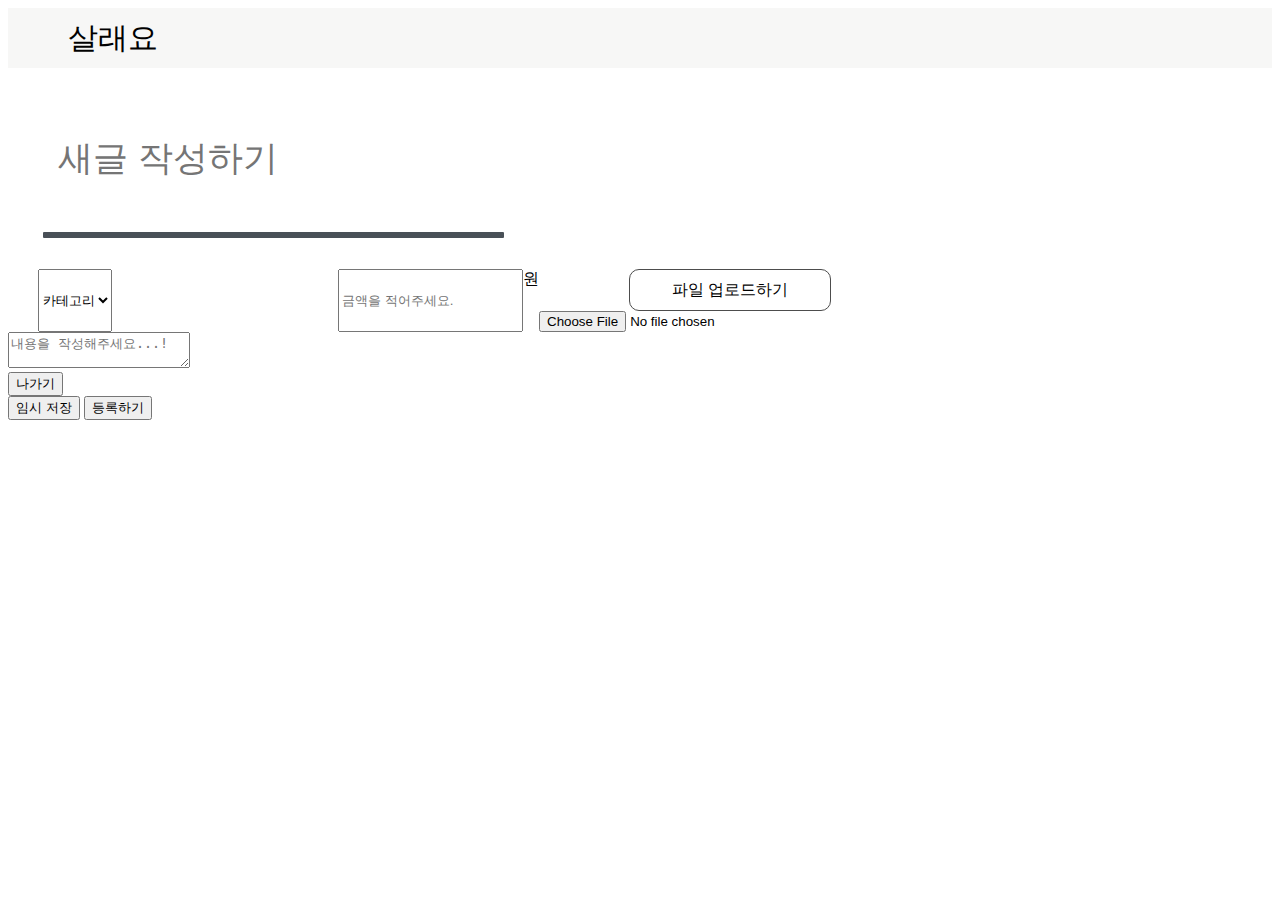
<file: template/index.html>
<!DOCTYPE html>
<html lang="en">
<head>
    <meta charset="UTF-8">
    <link href="https://cdn.jsdelivr.net/npm/bootstrap@5.0.2/dist/css/bootstrap.min.css" rel="stylesheet"
          integrity="sha384-EVSTQN3/azprG1Anm3QDgpJLIm9Nao0Yz1ztcQTwFspd3yD65VohhpuuCOmLASjC" crossorigin="anonymous">
    <link rel="stylesheet" type="text/css" href="/../../static/css/up_load.css">
    <title>업로드 페이지</title>
</head>
<body>
<div class="upload_header">
    <div class="upload_header_name">
        살래요
    </div>
</div>
<input class="upload_title"
       placeholder="새글 작성하기" onfocus="this.placeholder=''"
       onblur="this.placeholder='제목을 입력하세요.'">
<div class="upload_title_line"></div>
<div class="upload_sec_line">
    <div class="upload_category">
        <select class="form-select" id="floatingSelect" aria-label="Floating label select example">
            <option selected>카테고리</option>
            <option value="1">임</option>
            <option value="2">시</option>
            <option value="3">카</option>
            <option value="3">테</option>
        </select>
        <label for="floatingSelect"></label>
    </div>

    <div class="upload_start_money">
        <input type="number" class="form-control" aria-label="Amount (to the nearest dollar)"
               placeholder="금액을 적어주세요." onblur="this.placeholder='금액을 적어주세요.'">
        <span class="input-group-text">원</span>
    </div>
    <label for="upload_file_button">
        <div class="upload_file">파일 업로드하기</div>
        <input type="file" name="file" id="upload_file_button">
    </label>

</div>
<div>
    <textarea class="upload_comment" style="white-space: pre-wrap"
              placeholder="내용을 작성해주세요...!" onfocus="this.placeholder=''" onblur="this.placeholder='내용을 작성해주세요...!'"></textarea>
</div>
<div class="upload_comment_buttons">
    <button type="button" class="btn btn-danger" id="upload_comment_out">나가기</button>
        <div class="upload_comment_buttons2">
    <button type="button" class="btn btn-secondary" id="upload_comment_tempo">임시 저장</button>
    <button type="button" class="btn btn-primary" id="upload_comment_save">등록하기</button>
    </div>
</div>
</body>
</html>
</file>
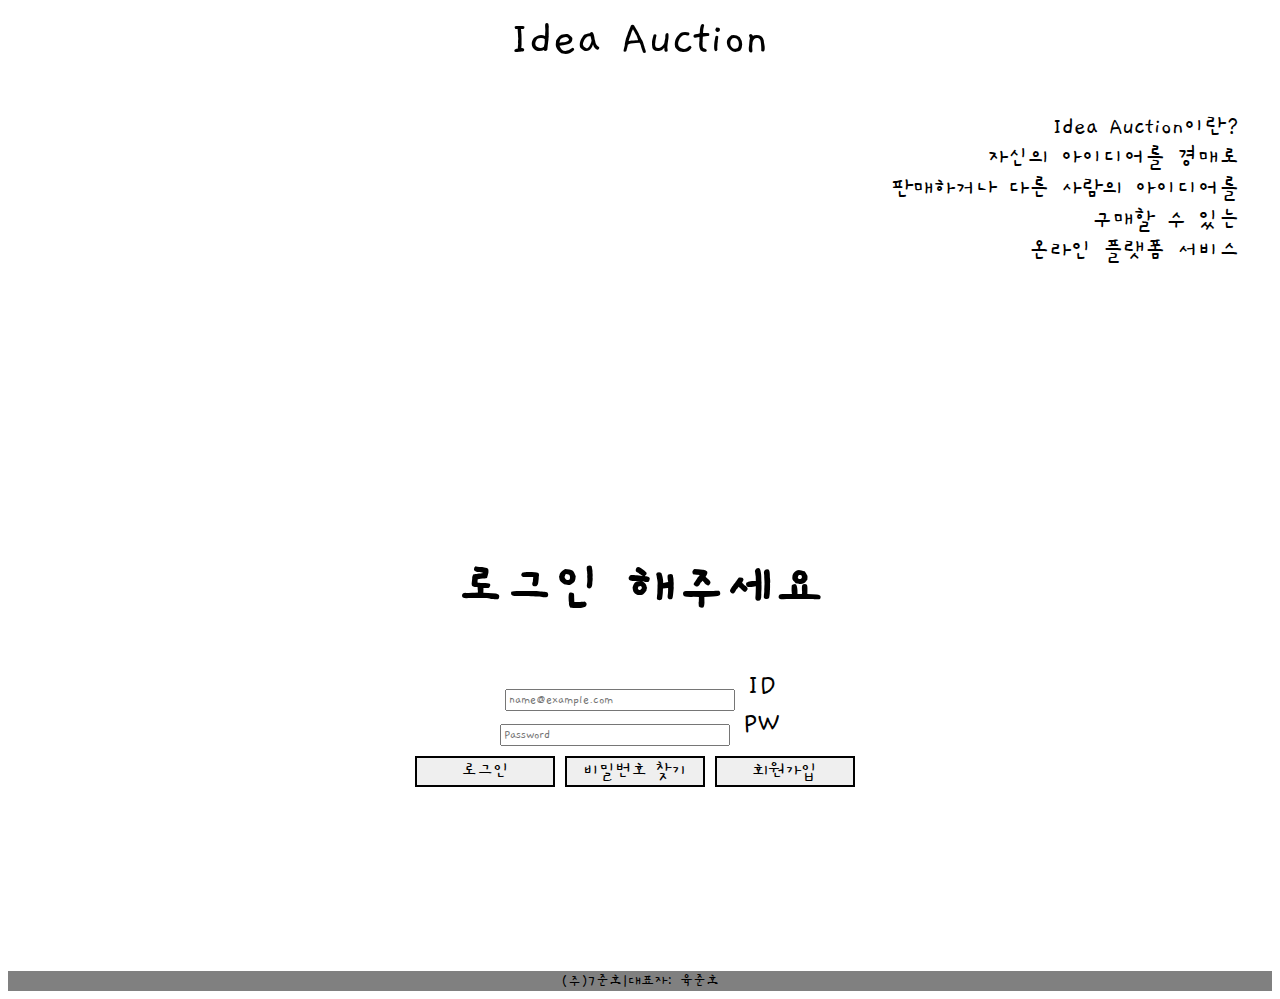
<file: real-last-master/templates/login_page/login_page.html>
<!doctype html>
<html lang="en" xmlns="http://www.w3.org/1999/html">
<head>
    <meta charset="UTF-8">
    <title>로그인 페이지</title>
    <link href="https://cdn.jsdelivr.net/npm/bootstrap@5.0.2/dist/css/bootstrap.min.css" rel="stylesheet"
        integrity="sha384-EVSTQN3/azprG1Anm3QDgpJLIm9Nao0Yz1ztcQTwFspd3yD65VohhpuuCOmLASjC" crossorigin="anonymous">
    <script src="https://ajax.googleapis.com/ajax/libs/jquery/3.5.1/jquery.min.js"></script>
    <script src="https://cdn.jsdelivr.net/npm/bootstrap@5.0.2/dist/js/bootstrap.bundle.min.js"
        integrity="sha384-MrcW6ZMFYlzcLA8Nl+NtUVF0sA7MsXsP1UyJoMp4YLEuNSfAP+JcXn/tWtIaxVXM"
        crossorigin="anonymous"></script>
    <link href="https://fonts.googleapis.com/css2?family=Gaegu&family=Jua&display=swap" rel="stylesheet">

    <link rel="stylesheet" type="text/css" href = "../../static/css/login_page.css">

<!--    <script type="text/javascript" src="../static/login_page.js"></script>-->

</head>
<body>
<header class="head">
    Idea Auction
</header>
<div class="wrap">
    <div class="directionsBox">
        Idea Auction이란?</br>
        자신의 아이디어를 경매로</br>
        판매하거나 다른 사람의 아이디어를</br>
        구매할 수 있는</br>
        온라인 플랫폼 서비스</br>
    </div>
    <form method="post" action="/">
        <div class="loginBox">
            <h1>로그인 해주세요</h1>

            <div class="form-floating mb-3">
                <input name="idIn"  type="text" class="form-control" id="floatingInput" placeholder="name@example.com">
                <label for="floatingInput">ID</label>
            </div>
            <div class="form-floating">
                <input name="pwIn" type="password" class="form-control" id="floatingPassword" placeholder="Password">
                <label for="floatingPassword">PW</label>
            </div>

            <div class="btnBox">
                <button type="submit" class="btn btn-dark">로그인</button></br>
                <button type="button" class="btn btn-dark">비밀번호 찾기</button>
                <button type="button" class="btn btn-dark" onclick="location.href='register_page.html/register'">회원가입</button>
            </div>
        </div>
    </form>

</div>
<footer class="foot">
    (주)7준호|대표자: 육준호
</footer>
</body>
</html>
</file>
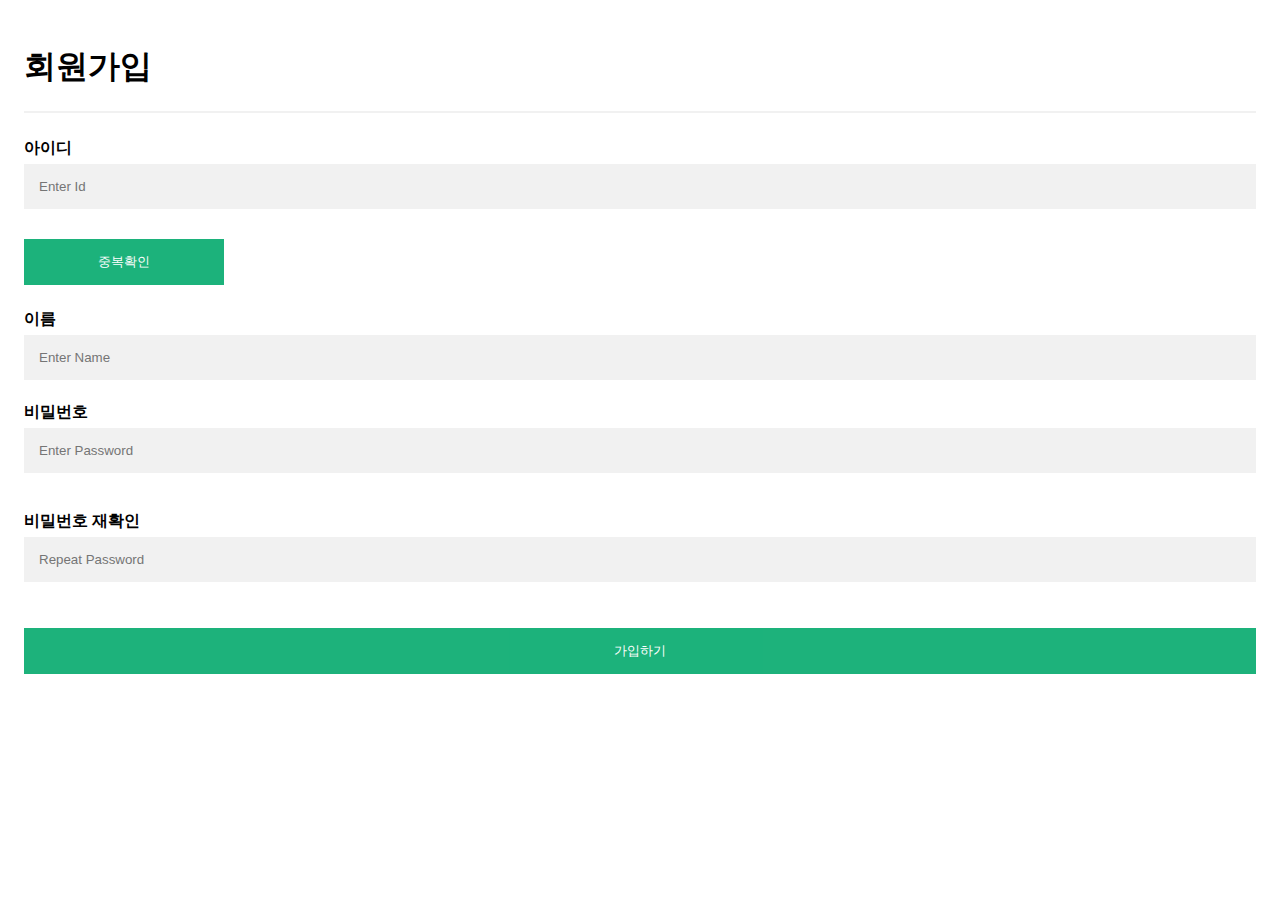
<file: real-last-master/templates/login_page/register_page.html>
<!doctype html>
<html lang="en" xmlns="http://www.w3.org/1999/html">
<head>
    <meta charset="UTF-8">
    <title>회원가입</title>
    <link href="https://cdn.jsdelivr.net/npm/bootstrap@5.0.2/dist/css/bootstrap.min.css" rel="stylesheet"
        integrity="sha384-EVSTQN3/azprG1Anm3QDgpJLIm9Nao0Yz1ztcQTwFspd3yD65VohhpuuCOmLASjC" crossorigin="anonymous">
    <script src="https://ajax.googleapis.com/ajax/libs/jquery/3.5.1/jquery.min.js"></script>
    <script src="https://cdn.jsdelivr.net/npm/bootstrap@5.0.2/dist/js/bootstrap.bundle.min.js"
        integrity="sha384-MrcW6ZMFYlzcLA8Nl+NtUVF0sA7MsXsP1UyJoMp4YLEuNSfAP+JcXn/tWtIaxVXM"
        crossorigin="anonymous"></script>
    <link href="https://fonts.googleapis.com/css2?family=Gaegu&family=Jua&display=swap" rel="stylesheet">

    <link rel="stylesheet" type="text/css" href = "../../static/css/register_page.css">

    <script type="text/javascript" src="../../static/js/register_page.js"></script>



</head>
<body>
<!--    <div id="id01" class="modal">-->
    <form method = "POST" action="/register_page.html/register">
        <div class="container">
            <h1>회원가입</h1>
            <hr>
            <label for="id"><b>아이디</b></label>
            <input type="text" placeholder="Enter Id" name="Id" id="dp" required> <button type="submit" class="dp_btn" onclick="duplication()">중복확인</button>
            <p><span class="error_next_box green" id="idMsg" style="" aria-live="assertive">멋진 아이디네요!</span></p>

            <label for="name"><b>이름</b></label>
            <input type="text" placeholder="Enter Name" name="Name" required>

            <label for="psw"><b>비밀번호</b></label>
            <input type="password" placeholder="Enter Password" name="psw" required>
            <p><span class="error_next_box" id="pswd1Msg" style="" aria-live="assertive">8~16자 영문 대 소문자, 숫자, 특수문자를 사용하세요.</span></p>

            <label for="psw-repeat"><b>비밀번호 재확인</b></label>
            <input type="password" placeholder="Repeat Password" name="psw-repeat" required>
            <p><span class="error_next_box" id="pswd2Msg" style="" aria-live="assertive">비밀번호가 일치하지 않습니다.</span></p>

            <div class="clearfix">
                <!--        <button type="button" onclick="document.getElementById('id01').style.display='none'" class="cancelbtn">Cancel</button>-->
                <button type="submit" class="signupbtn">가입하기</button>
            </div>
        </div>
    </form>
<!--    </div>-->
</body>
</html>
</file>
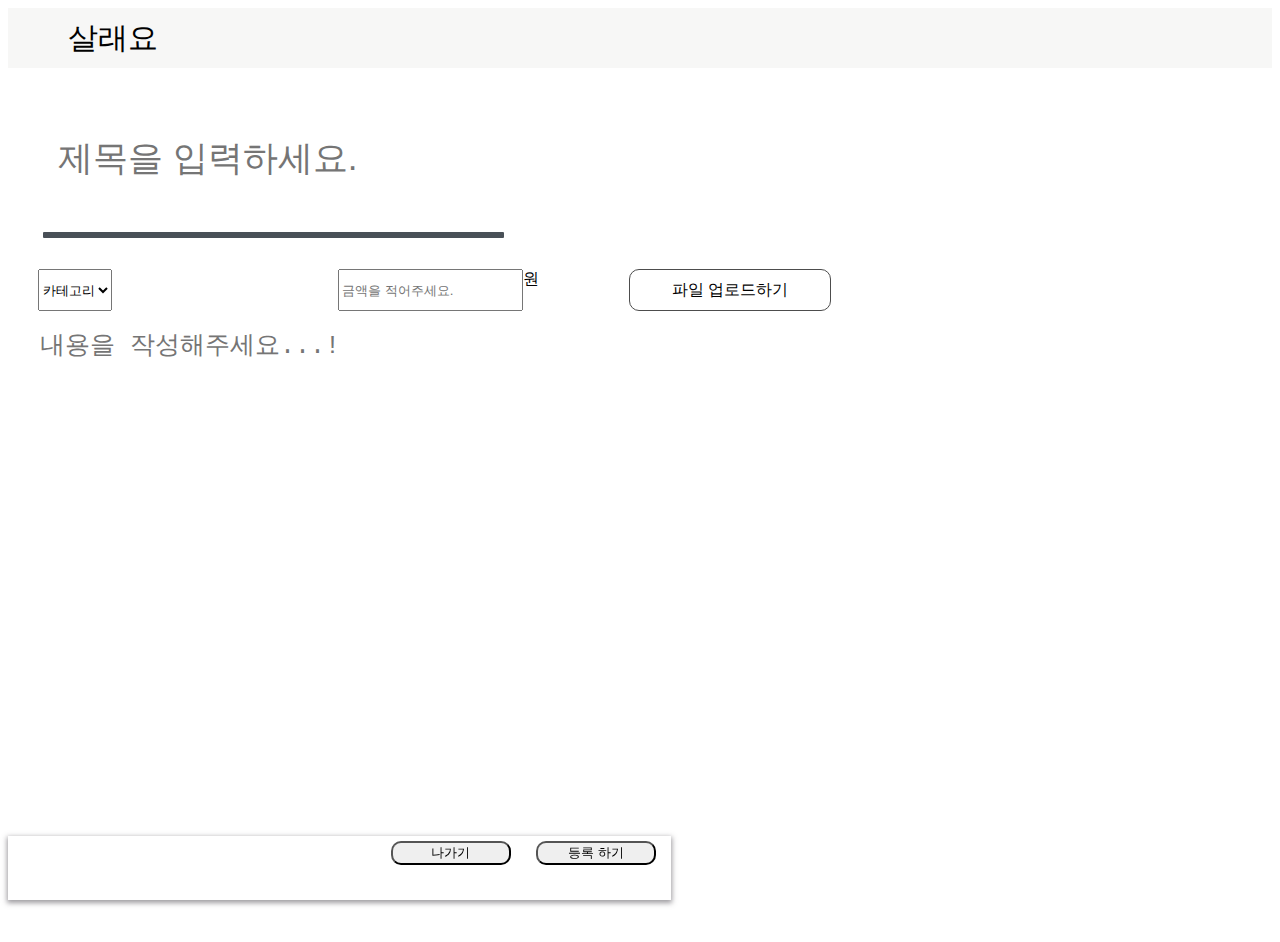
<file: real-last-master/templates/upload_page/upload_page.html>
<!DOCTYPE html>
<html lang="en">
<head>
    <meta charset="UTF-8">
<!--    <link rel="shortcut icon" href="/favicon.ico" type="image/x-icon">-->
<!--    <link rel="icon" href="/favicon.ico" type="image/x-icon">-->
    <link href="https://cdn.jsdelivr.net/npm/bootstrap@5.0.2/dist/css/bootstrap.min.css" rel="stylesheet"
          integrity="sha384-EVSTQN3/azprG1Anm3QDgpJLIm9Nao0Yz1ztcQTwFspd3yD65VohhpuuCOmLASjC" crossorigin="anonymous">
    <link rel="stylesheet" type="text/css" href="/../../static/css/up_load.css">
    <script src="https://sdk.amazonaws.com/js/aws-sdk-2.809.0.min.js"></script>
    <title>업로드 페이지</title>
</head>
<body>
<script src="https://code.jquery.com/jquery-3.6.0.slim.js"
        integrity="sha256-HwWONEZrpuoh951cQD1ov2HUK5zA5DwJ1DNUXaM6FsY=" crossorigin="anonymous"></script>
<script src="https://code.jquery.com/jquery-3.4.1.js"></script>
<script src="../../static/js/up_load.js"></script>

<!--# 헤더 -->
<div class="upload_header">
    <div class="upload_header_name">
        살래요
    </div>
</div>

<!--# 제목 작성-->
<input class="upload_title" id="title"
       placeholder="제목을 입력하세요." onfocus="this.placeholder=''"
       onblur="this.placeholder='제목을 입력하세요.'">
<div class="upload_title_line"></div>
<div class="upload_sec_line">
<!--    # 카테고리-->
    <div class="upload_category" id="categry">
        <select class="form-select" id="category"
                aria-label="Floating label select example">
            <option selected value="none">카테고리</option>
            <option value="it">it</option>
            <option value="과학">과학</option>
            <option value="코딩">코딩</option>
            <option value="경제">경제</option>
        </select>
        <label for="floatingSelect"></label>
    </div>
<!--# 금액 작성-->
    <div class="upload_start_money">
        <input type="number" id="start_price" class="form-control" aria-label="Amount (to the nearest dollar)"
               placeholder="금액을 적어주세요." onblur="this.placeholder='금액을 적어주세요.'">
        <span class="input-group-text">원</span>
    </div>
<!--    # 파일 업로더-->
    <label for="upload_file">
        <div class="upload_file">파일 업로드하기</div>
        <input type="file" name="" id="upload_file" accept="" >

    </label>
</div>

<!--# 내용 작성-->
<div>
    <textarea class="upload_content" style="white-space: pre-wrap" id="content"
              placeholder="내용을 작성해주세요...!" onfocus="this.placeholder=''"
              onblur="this.placeholder='내용을 작성해주세요...!'"></textarea>
</div>
<!--# 버튼들-->
<div class="upload_content_buttons">
    <button onclick="upload_button()" type="button" class="btn btn-primary" id="upload_content_save">등록 하기</button>
    <button onclick="history.back();" type="button"  class="btn btn-danger" id="upload_content_out">나가기</button>

</div>
</body>
    <script> let download_upload_files=''</script>
    <script src="../../static/js/putFile.js"></script>
    <script src="../../static/js/upload_content_save.js"></script>
</html>
</file>
<file: static/css/up_load.css>
.upload_header {
    background-color: rgb(247, 247, 246);
    height: 60px;
    font-size: 30px;
    top: 0px;

}

.upload_header_name {
    font-family: 'Apple SD Gothic Neo', arial, cursive;
    margin-left: 60px;
    top: 10px;
    position: relative;
}

.upload_title {
    border-radius: 25px;
    border: 0;
    outline: none;
    /*background: #eee;*/
    padding: 20px;
    margin-left: 30px;
    margin-top: 40px;
    height: 60px;
    width: 50%;
    font-size: 35px;
    font-family: "Arial";
}

.upload_title_line {
    background: rgb(73, 80, 87);
    height: 6px;
    width: 36.5%;
    margin-top: 1.5rem;
    margin-left: 35px;
    margin-bottom: 1rem;
    border-radius: 1px;
}

.upload_sec_line {
    display: flex;
}

.upload_category {
    display: flex;
    margin-top: 15px;
    margin-left: 30px;
    width: 250px;
}

.upload_start_money {
    display: flex;
    margin-top: 15px;
    margin-left: 50px;
}

.upload_file {
    display: flex;
    margin-top: 15px;
    margin-left: 90px;
    width: 200px;
    height: 40px;
    background: #fff;
    border: 1px solid rgb(77, 77, 77);
    border-radius: 10px;
    font-weight: 500;
    cursor: pointer;
    display: flex;
    align-items: center;
    justify-content: center;
}

#upload_file {
    display: none;
}

/*게시물 내용*/
.upload_content {
    /*background: chartreuse;*/
    height: 600px;
    width: 50%;
    margin-top: 15px;
    margin-left: 30px;
    white-space: pre-wrap;
    border: none;
    resize: none;
    outline: none;
    /*overflow: hidden;*/
    font-size: 25px;
}

/*게시물 내용*/
/*스크롤*/
.upload_content::-webkit-scrollbar {
    width: 5px; /* 스크롤바의 너비 */
}

.upload_content::-webkit-scrollbar-thumb {
    height: 30%; /* 스크롤바의 길이 */
    background: black; /* 스크롤바의 색상 */

    border-radius: 10px;
}

.upload_content::-webkit-scrollbar-track {
    background: #eee;
}

/*스크롤*/

.upload_content_buttons {
    /*display: flex;*/
    box-shadow: 0 2px 5px 1px rgb(64 60 67 / 50%);
    position: fixed;
    bottom: 0px;
    z-index: 15;
    margin-top: 15px;
    width: 51%;
    height: 6%;
    padding: 5px;
}


.upload_content_buttons > button {
     display: inline-block;
  vertical-align: middle;
    border-radius: 10px;
    width: 120px;
    margin-left: 15px;
    margin-right:10px;
    float: right;
}
/*.upload_content_buttons2{*/
/*    bottom: 0px;*/
/*    z-index: 10;*/
/*    display: inline-block;*/
/*    !*margin-left: 68%;*!*/
/*    height: 1px;*/
/*    margin-left: auto;*/
/*}*/
/*.upload_content_buttons2 > button{*/
/*    border-radius: 10px;*/
/*    position: relative;*/
/*    top: 5px;*/
/*    width: auto;*/
/*}*/
</file>
<file: real-last-master/static/css/login_page.css>
a { text-decoration: none}

a:link {
    color : white;
}
a:visited {
    color : white;
}
a:hover {
    color : white;
}
a:active {
    color : white;
}

* {
    font-family: 'Gaegu', cursive;
}

.head{
    text-align: center;
    font-size: 50px;
}

.wrap {
    background-image: url("https://post-phinf.pstatic.net/MjAxODA4MjlfMTEx/MDAxNTM1NTIxMzY0NjY1.-OXefjNDoXZ_meXwG5403EneImfwTCuduz2ga-oU4Lcg.UQDvlu4ti2fBZvX_80EHRjJXuazY0lJ6ysHDtkK59jQg.JPEG/image_8425532861535521292313.jpg?type=w1200");
    background-size: cover;
    background-position: center;

    height: 900px;
    width: 1200px;
    margin: auto;
}

.directionsBox {
    padding-top: 40px;
    font-size: 25px;
    height: 100px;
    text-align: right;
}

.loginBox {
    font-size: 30px;
    padding-top: 300px;

    display: flex;
    flex-direction: column;
    justify-content: center;
    align-items: center;
}

.btnBox {
    display: flex;
    flex-direction: row;
    justify-content: center;
    align-items: center;

    padding: 10px;
}

.btnBox > button {
    border: 2px solid black;
    margin-right: 10px;
    font-size: 20px;
    width: 140px;
}

.foot {
    background-color: gray;
    text-align: center;
}

/* id, pw 입력 창 글자 높이 조정 */
input[id="floatingInput"] {
    position: relative;
    top: 10px;
}

input[id="floatingPassword"] {
    position: relative;
    top: 7px;
}
</file>
<file: real-last-master/static/css/register_page.css>
body {font-family: Arial, Helvetica, sans-serif;}
* {box-sizing: border-box;}

/* Full-width input fields */
input[type=text], input[type=password] {
    width: 100%;
    padding: 15px;
    margin: 5px 0 22px 0;
    display: inline-block;
    border: none;
    background: #f1f1f1;
}

/* Add a background color when the inputs get focus */
input[type=text]:focus, input[type=password]:focus {
    background-color: #ddd;
    outline: none;
}

/* Set a style for all buttons */
button {
    background-color: #04AA6D;
    color: white;
    padding: 14px 20px;
    margin: 8px 0;
    border: none;
    cursor: pointer;
    width: 100%;
    opacity: 0.9;
}

button:hover {
    opacity:1;
}

/* Extra styles for the cancel button */
.cancelbtn {
    padding: 14px 20px;
    background-color: #f44336;
}

/* Float cancel and signup buttons and add an equal width */
.signupbtn {
    float: left;
    width: 100%;
}

/* Add padding to container elements */
.container {
    padding: 16px;
}

/* The Modal (background) */
.modal {
    display: none; /* Hidden by default */
    position: fixed; /* Stay in place */
    z-index: 1; /* Sit on top */
    left: 0;
    top: 0;
    width: 100%; /* Full width */
    height: 100%; /* Full height */
    overflow: auto; /* Enable scroll if needed */
    background-color: #474e5d;
    padding-top: 50px;
}

/* Modal Content/Box */
.modal-content {
    background-color: #fefefe;
    margin: 5% auto 15% auto; /* 5% from the top, 15% from the bottom and centered */
    border: 1px solid #888;
    width: 80%; /* Could be more or less, depending on screen size */
}

/* Style the horizontal ruler */
hr {
    border: 1px solid #f1f1f1;
    margin-bottom: 25px;
}

/* The Close Button (x) */
.close {
    position: absolute;
    right: 35px;
    top: 15px;
    font-size: 40px;
    font-weight: bold;
    color: #f1f1f1;
}

.close:hover,
.close:focus {
    color: #f44336;
    cursor: pointer;
}

/* Clear floats */
.clearfix::after {
    content: "";
    clear: both;
    display: table;


}

.error_next_box {
    display: none;
    margin: 9px 0 -2px;
    font-size: 12px;
    line-height: 14px;
    color: red;
}

.dp_btn {
    width: 200px;
}
</file>
